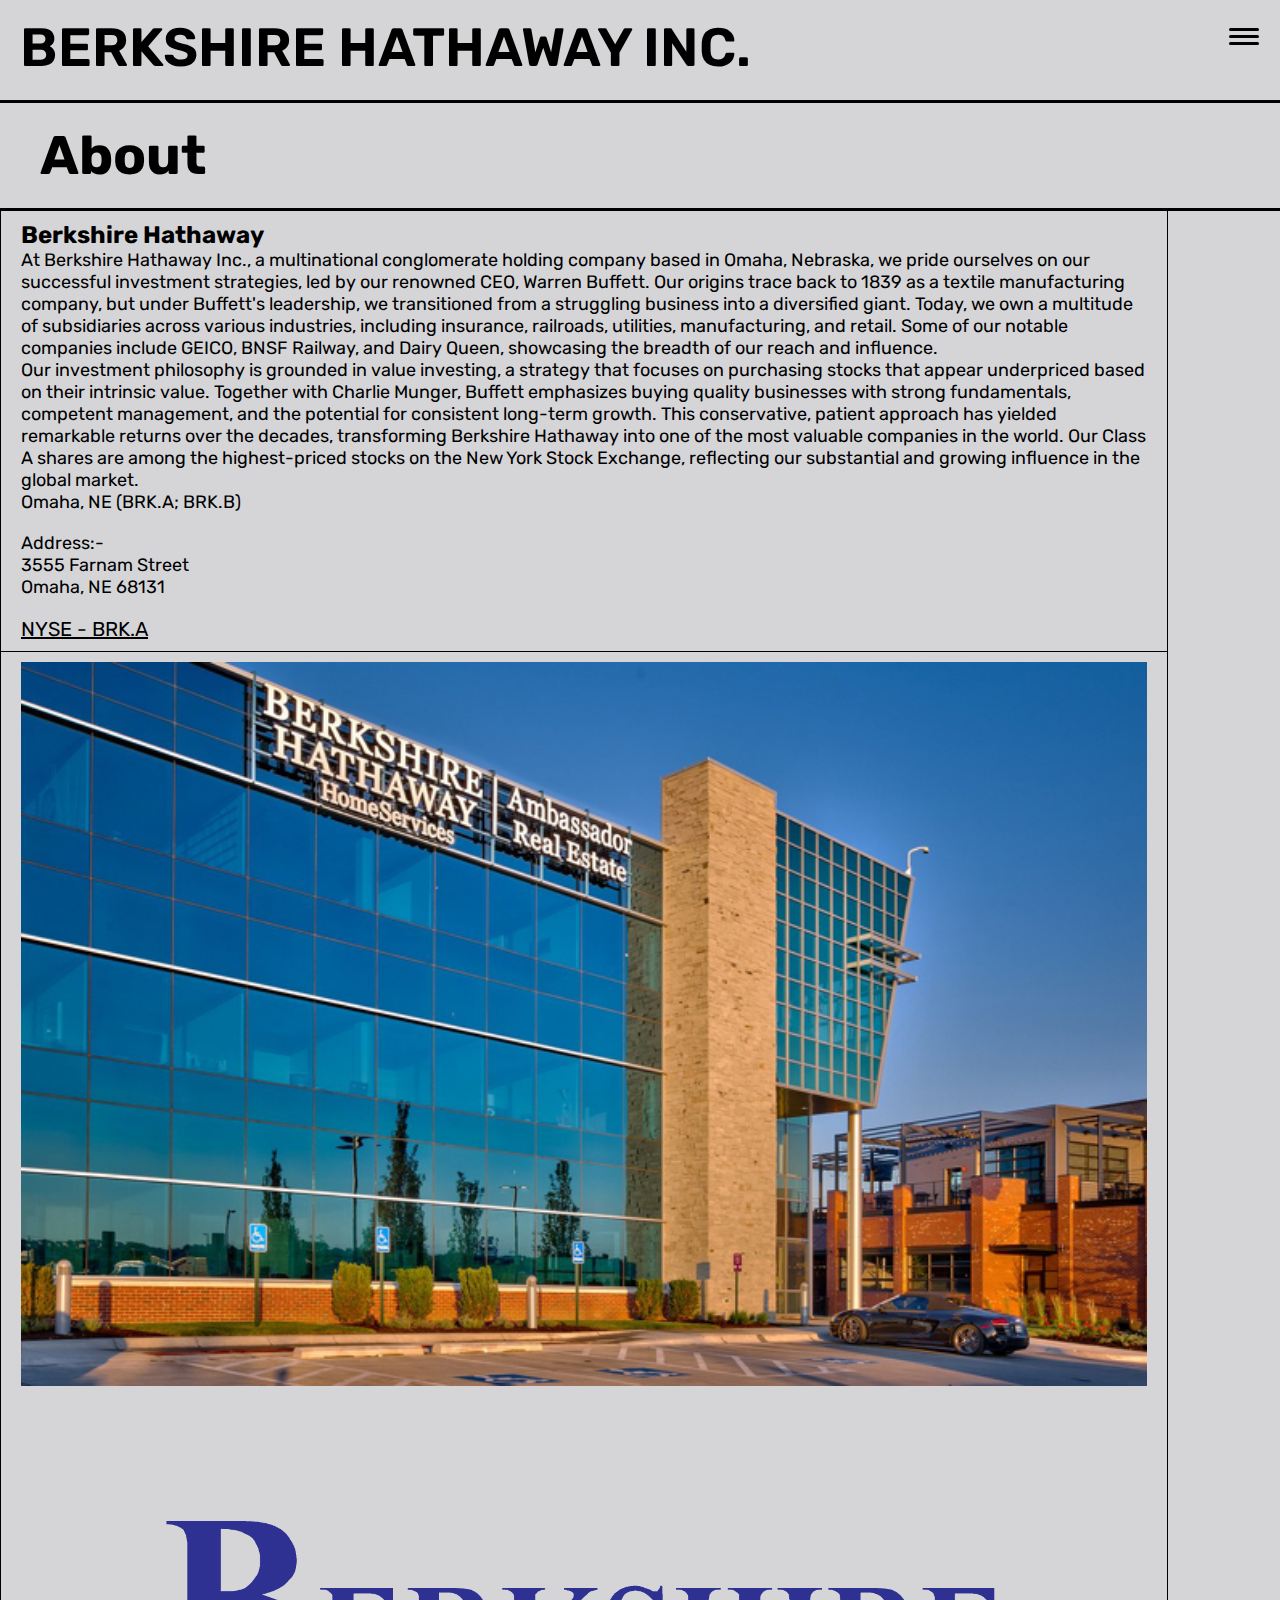
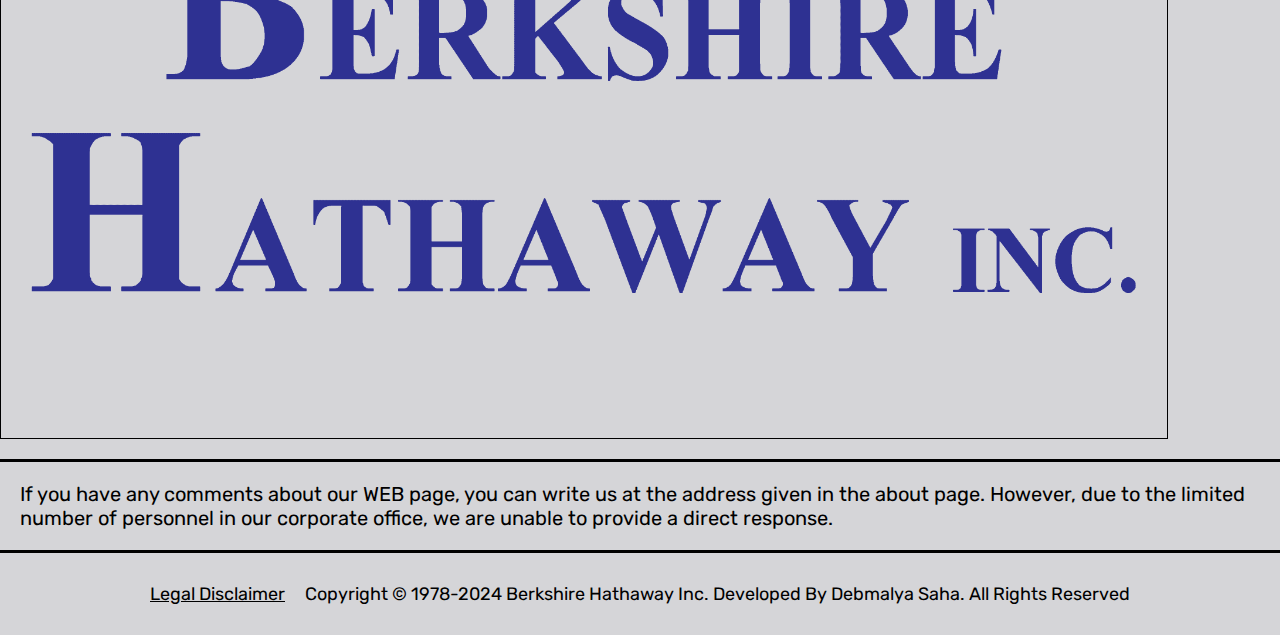
<file: about/index.html>
<!DOCTYPE html>
<html lang="en">
  <head>
    <meta charset="UTF-8" />
    <meta http-equiv="X-UA-Compatible" content="IE=edge" />
    <meta name="viewport" content="width=device-width, initial-scale=1.0" />
    <link rel="preconnect" href="https://fonts.googleapis.com">
    <link rel="preconnect" href="https://fonts.gstatic.com" crossorigin>
    <link href="https://fonts.googleapis.com/css2?family=Freeman&family=Inter+Tight:ital,wght@0,100..900;1,100..900&family=Noto+Serif:ital,wght@0,100..900;1,100..900&family=Playfair+Display:ital,wght@0,400..900;1,400..900&family=Poetsen+One&family=Poppins:ital,wght@0,100;0,200;0,300;0,400;0,500;0,600;0,700;0,800;0,900;1,100;1,200;1,300;1,400;1,500;1,600;1,700;1,800;1,900&family=Rubik:ital,wght@0,300..900;1,300..900&display=swap" rel="stylesheet">
    <link rel="stylesheet" href="app.css">
    <title>Berkshire Hathaway Inc</title>
  </head>
  <body>
    <div class="header">
      <nav class="nav">
        <div id="logo">
          <a href="/BerkshireHathawayRevamp/index.html">BERKSHIRE HATHAWAY INC.</a>
        </div>
        <a href="#" class="nav__hamburger">
          <span class="nav__hamburger__line"></span>
          <span class="nav__hamburger__line"></span>
          <span class="nav__hamburger__line"></span>
        </a>
        <div class="nav__menu">
          <ul>
            <li class="nav__menu__link"><a href="/BerkshireHathawayRevamp/index.html">Home</a></li>
            <li class="nav__menu__link"><a href="/BerkshireHathawayRevamp/index.html">News</a></li>
            <li class="nav__menu__link"><a href="#about">About</a></li>
            <li class="nav__menu__link"><a href="/BerkshireHathawayRevamp/Governance/index.html">Our Governance</a></li>
            <li class="nav__menu__link report"><a href="https://www.berkshirehathaway.com/qtrly/1stqtr24.pdf" target="_blank">2024 Interim Report</a></li>
          </ul>
        </div>
      </nav>
    </div>
    <div id="body">
        <h1 id="newsName">About</h1>
        <div id="lineY"></div>
        <section id="news">
            <div id="desc">
                <h2>Berkshire Hathaway</h2>
                <p>At Berkshire Hathaway Inc., a multinational conglomerate holding company based in Omaha, Nebraska, we pride ourselves on our successful investment strategies, led by our renowned CEO, Warren Buffett. Our origins trace back to 1839 as a textile manufacturing company, but under Buffett's leadership, we transitioned from a struggling business into a diversified giant. Today, we own a multitude of subsidiaries across various industries, including insurance, railroads, utilities, manufacturing, and retail. Some of our notable companies include GEICO, BNSF Railway, and Dairy Queen, showcasing the breadth of our reach and influence.
                <br>
                Our investment philosophy is grounded in value investing, a strategy that focuses on purchasing stocks that appear underpriced based on their intrinsic value. Together with Charlie Munger, Buffett emphasizes buying quality businesses with strong fundamentals, competent management, and the potential for consistent long-term growth. This conservative, patient approach has yielded remarkable returns over the decades, transforming Berkshire Hathaway into one of the most valuable companies in the world. Our Class A shares are among the highest-priced stocks on the New York Stock Exchange, reflecting our substantial and growing influence in the global market.</p>
                <p>Omaha, NE (BRK.A; BRK.B)</p>
                <br>
                <p>Address:-</p>
                <p>3555 Farnam Street<br>Omaha, NE 68131</p>
                <br>
                <a href="https://www.google.com/search?sa=X&sca_esv=f15ba732bb41797c&hl=en&sxsrf=ADLYWIKef_BERpPwSFLzzSTjCCm80Y1-FQ:1716065142453&q=NYSE:+BRK.A&stick=H4sIAAAAAAAAAONgecRoyi3w8sc9YSmdSWtOXmNU4-IKzsgvd80rySypFJLgYoOy-KR4uLj0c_UNzKtyzauKeRaxcvtFBrtaKTgFees5AgByQEvtSAAAAA&ved=2ahUKEwizuujpiJiGAxWOxDgGHd6_CGYQsRV6BAhbEAM&biw=1536&bih=695&dpr=1.25" target="_blank">NYSE - BRK.A</a>
            </div>
            <div id="descAbout">
                <img src="HeadOffice.jpg" alt="Shit">
                <br>
                <img src="Berkshire.png" alt="Shit">
            </div>
        </section>
    </div>
    <div id="footer">
        <div id="lineY"></div>
        <div id="mes">
            <p>If you have any comments about our WEB page, you can write us at the address given in the about page. However, due to the limited number of personnel in our corporate office, we are unable to provide a direct response.</p>
        </div>
        <div id="lineY"></div>
        <div id="disc"><a href="https://www.berkshirehathaway.com/disclaimer.html" target="_blank">Legal Disclaimer</a><p>Copyright © 1978-2024 Berkshire Hathaway Inc. Developed By Debmalya Saha. All Rights Reserved</p></div>
    </div>
    <script src="app.js" defer></script>
</body>
</html>
</file>
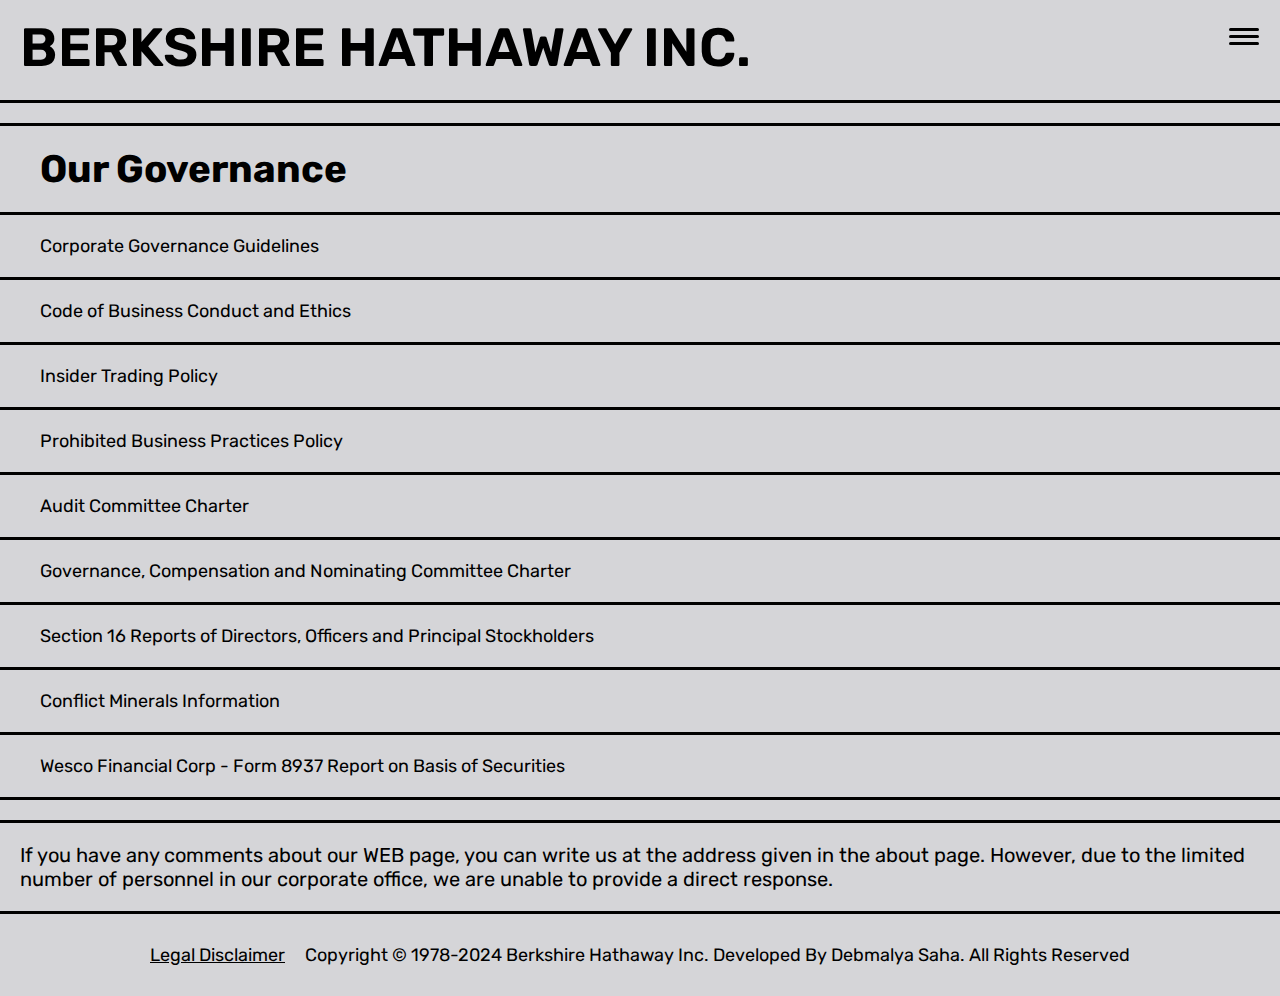
<file: Governance/index.html>
<!DOCTYPE html>
<html lang="en">
  <head>
    <meta charset="UTF-8" />
    <meta http-equiv="X-UA-Compatible" content="IE=edge" />
    <meta name="viewport" content="width=device-width, initial-scale=1.0" />
    <link rel="preconnect" href="https://fonts.googleapis.com">
    <link rel="preconnect" href="https://fonts.gstatic.com" crossorigin>
    <link href="https://fonts.googleapis.com/css2?family=Freeman&family=Inter+Tight:ital,wght@0,100..900;1,100..900&family=Noto+Serif:ital,wght@0,100..900;1,100..900&family=Playfair+Display:ital,wght@0,400..900;1,400..900&family=Poetsen+One&family=Poppins:ital,wght@0,100;0,200;0,300;0,400;0,500;0,600;0,700;0,800;0,900;1,100;1,200;1,300;1,400;1,500;1,600;1,700;1,800;1,900&family=Rubik:ital,wght@0,300..900;1,300..900&display=swap" rel="stylesheet">
    <link rel="stylesheet" href="app.css">
    <title>Berkshire Hathaway Inc</title>
  </head>
  <body>
    <div class="header">
      <nav class="nav">
        <div id="logo">
          <a href="/BerkshireHathawayRevamp/index.html">BERKSHIRE HATHAWAY INC.</a>
        </div>
        <a href="#" class="nav__hamburger">
          <span class="nav__hamburger__line"></span>
          <span class="nav__hamburger__line"></span>
          <span class="nav__hamburger__line"></span>
        </a>
        <div class="nav__menu">
          <ul>
            <li class="nav__menu__link"><a href="/BerkshireHathawayRevamp/index.html">Home</a></li>
            <li class="nav__menu__link"><a href="/BerkshireHathawayRevamp/index.html">News</a></li>
            <li class="nav__menu__link"><a href="/BerkshireHathawayRevamp/about/index.html">About</a></li>
            <li class="nav__menu__link"><a href="#ourGovernance">Our Governance</a></li>
            <li class="nav__menu__link report"><a href="https://www.berkshirehathaway.com/qtrly/1stqtr24.pdf" target="_blank">2024 Interim Report</a></li>
          </ul>
        </div>
      </nav>
    </div>
    <div id="body">
      <div id="lineY"></div>
      <h1 id="newsName">Our Governance</h1>
      <div id="lineY"></div>
        <section id="message">
          <a href="https://www.berkshirehathaway.com/govern/corpgov.pdf" target="_blank">Corporate Governance Guidelines</a>
          <div id="lineY"></div>
          <a href="https://www.berkshirehathaway.com/govern/ethics.pdf" target="_blank">Code of Business Conduct and Ethics
          </a>
          <div id="lineY"></div>
          <a href="https://www.berkshirehathaway.com/govern/inside.pdf" target="_blank">Insider Trading Policy</a>
          <div id="lineY"></div>
          <a href="https://www.berkshirehathaway.com/govern/pbpp.html" target="_blank">Prohibited Business Practices Policy</a>
          <div id="lineY"></div>
          <a href="https://www.berkshirehathaway.com/govern/audit.pdf" target="_blank">Audit Committee Charter</a>
          <div id="lineY"></div>
          <a href="https://www.berkshirehathaway.com/govern/comp.pdf" target="_blank">Governance, Compensation and Nominating Committee Charter
          </a>
          <div id="lineY"></div>
          <a href="http://www.sec.gov/cgi-bin/browse-edgar?company=&CIK=1067983&owner=only&action=getcompany" target="_blank">Section 16 Reports of Directors, Officers and Principal Stockholders</a>
          <div id="lineY"></div>
          <a href="https://www.berkshirehathaway.com/govern/ConflictMineralsInformation.html" target="_blank">Conflict Minerals Information
          </a>
          <div id="lineY"></div>
          <a href="https://www.berkshirehathaway.com/govern/Wesco%20Form%208937%20Report%20of%20Organizational%20Actions%20Affecting%20Basis%20in%20Securitites.pdf" target="_blank">Wesco Financial Corp - Form 8937 Report on Basis of Securities</a>
          <div id="lineY"></div>
        </section>
    </div>
    <div id="footer">
        <div id="lineY"></div>
        <div id="mes">
            <p>If you have any comments about our WEB page, you can write us at the address given in the about page. However, due to the limited number of personnel in our corporate office, we are unable to provide a direct response.</p>
        </div>
        <div id="lineY"></div>
        <div id="disc"><a href="https://www.berkshirehathaway.com/disclaimer.html" target="_blank">Legal Disclaimer</a><p>Copyright © 1978-2024 Berkshire Hathaway Inc. Developed By Debmalya Saha. All Rights Reserved</p></div>
    </div>
    <script src="app.js" defer></script>
</body>
</html>
</file>
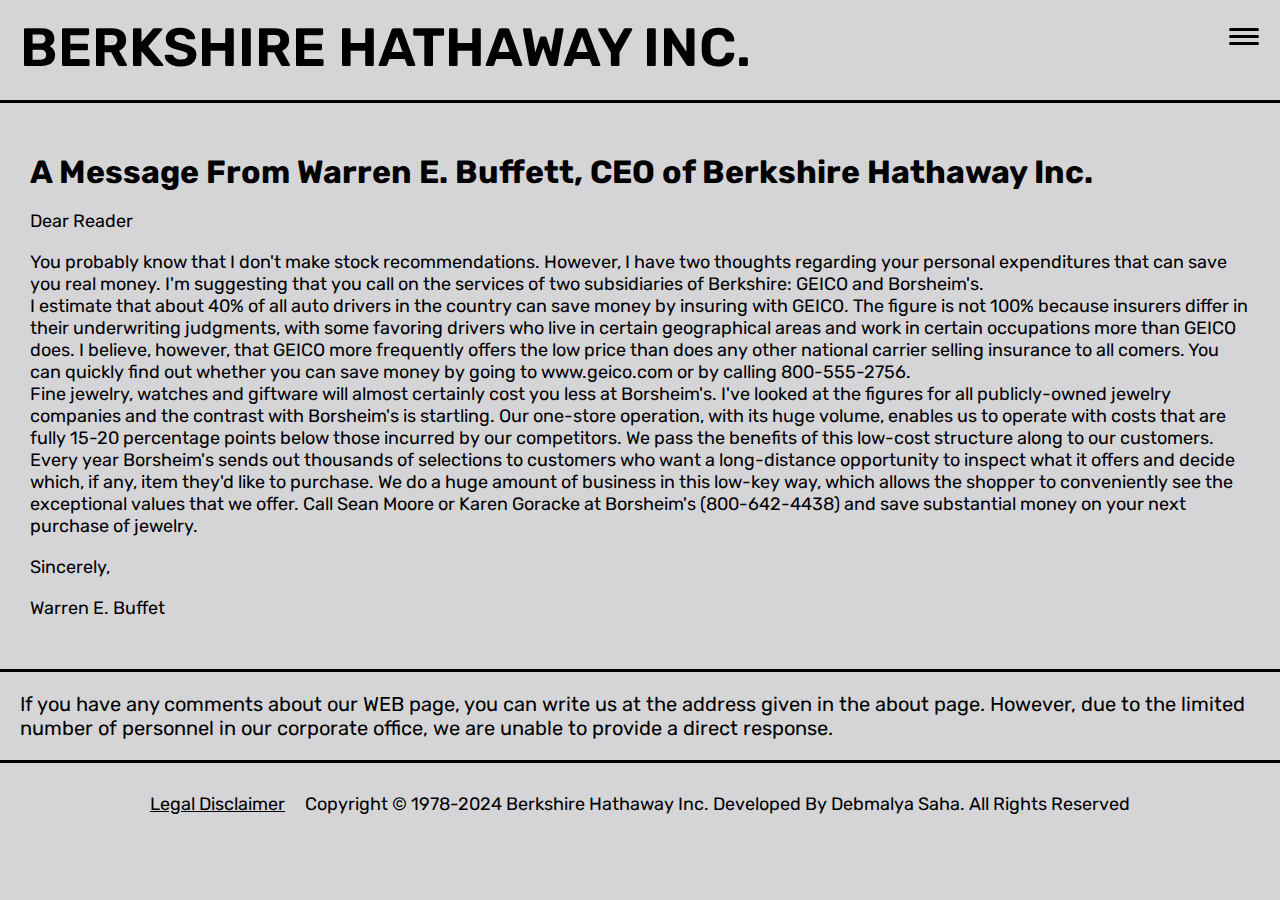
<file: WarrenMessage/index.html>
<!DOCTYPE html>
<html lang="en">
  <head>
    <meta charset="UTF-8" />
    <meta http-equiv="X-UA-Compatible" content="IE=edge" />
    <meta name="viewport" content="width=device-width, initial-scale=1.0" />
    <link rel="preconnect" href="https://fonts.googleapis.com">
    <link rel="preconnect" href="https://fonts.gstatic.com" crossorigin>
    <link href="https://fonts.googleapis.com/css2?family=Freeman&family=Inter+Tight:ital,wght@0,100..900;1,100..900&family=Noto+Serif:ital,wght@0,100..900;1,100..900&family=Playfair+Display:ital,wght@0,400..900;1,400..900&family=Poetsen+One&family=Poppins:ital,wght@0,100;0,200;0,300;0,400;0,500;0,600;0,700;0,800;0,900;1,100;1,200;1,300;1,400;1,500;1,600;1,700;1,800;1,900&family=Rubik:ital,wght@0,300..900;1,300..900&display=swap" rel="stylesheet">
    <link rel="stylesheet" href="app.css">
    <title>Berkshire Hathaway Inc</title>
  </head>
  <body>
    <div class="header">
      <nav class="nav">
        <div id="logo">
          <a href="/BerkshireHathawayRevamp/index.html">BERKSHIRE HATHAWAY INC.</a>
        </div>
        <a href="#" class="nav__hamburger">
          <span class="nav__hamburger__line"></span>
          <span class="nav__hamburger__line"></span>
          <span class="nav__hamburger__line"></span>
        </a>
        <div class="nav__menu">
          <ul>
            <li class="nav__menu__link"><a href="/BerkshireHathawayRevamp/index.html">Home</a></li>
            <li class="nav__menu__link"><a href="/BerkshireHathawayRevamp/index.html">News</a></li>
            <li class="nav__menu__link"><a href="/BerkshireHathawayRevamp/about/index.html">About</a></li>
            <li class="nav__menu__link"><a href="/BerkshireHathawayRevamp/Governance/index.html">Our Governance</a></li>
            <li class="nav__menu__link report"><a href="https://www.berkshirehathaway.com/qtrly/1stqtr24.pdf" target="_blank">2024 Interim Report</a></li>
          </ul>
        </div>
      </nav>
    </div>
    <div id="body">
        <section id="message">
          <h1>A Message From Warren E. Buffett, CEO of Berkshire Hathaway Inc.</h1>
          <br>
          <p>Dear Reader</p>
          <br>
          <p>You probably know that I don't make stock recommendations. However, I have two thoughts regarding your personal expenditures that can save you real money. I'm suggesting that you call on the services of two subsidiaries of Berkshire: GEICO and Borsheim's.
            <br>
            I estimate that about 40% of all auto drivers in the country can save money by insuring with GEICO. The figure is not 100% because insurers differ in their underwriting judgments, with some favoring drivers who live in certain geographical areas and work in certain occupations more than GEICO does. I believe, however, that GEICO more frequently offers the low price than does any other national carrier selling insurance to all comers. You can quickly find out whether you can save money by going to www.geico.com or by calling 800-555-2756.
            <br>
            Fine jewelry, watches and giftware will almost certainly cost you less at Borsheim's. I've looked at the figures for all publicly-owned jewelry companies and the contrast with Borsheim's is startling. Our one-store operation, with its huge volume, enables us to operate with costs that are fully 15-20 percentage points below those incurred by our competitors. We pass the benefits of this low-cost structure along to our customers.
            <br>
            Every year Borsheim's sends out thousands of selections to customers who want a long-distance opportunity to inspect what it offers and decide which, if any, item they'd like to purchase. We do a huge amount of business in this low-key way, which allows the shopper to conveniently see the exceptional values that we offer. Call Sean Moore or Karen Goracke at Borsheim's (800-642-4438) and save substantial money on your next purchase of jewelry.</p>
            <br>
            <p>Sincerely,</p>
            <br>
            <p>Warren E. Buffet</p>
        </section>
    </div>
    <div id="footer">
        <div id="lineY"></div>
        <div id="mes">
            <p>If you have any comments about our WEB page, you can write us at the address given in the about page. However, due to the limited number of personnel in our corporate office, we are unable to provide a direct response.</p>
        </div>
        <div id="lineY"></div>
        <div id="disc"><a href="https://www.berkshirehathaway.com/disclaimer.html" target="_blank">Legal Disclaimer</a><p>Copyright © 1978-2024 Berkshire Hathaway Inc. Developed By Debmalya Saha. All Rights Reserved</p></div>
    </div>
    <script src="app.js" defer></script>
</body>
</html>
</file>
<file: about/app.css>
a{
    text-decoration: none;
    color: black;
}

body{
    background-color: #d5d5d8;
}

*{
    margin:0;
    font-family: "Rubik";
}

.body{
    z-index: -2;
}

#logo{
margin: 20px;
margin-top: 50px;
}

#logo a{
font-family: "Rubik";
font-size: 3rem;
font-weight: 600;
}

.nav {
height: 3.2rem;
display: flex;
justify-content: space-between;
align-items: center;
color: #fff;
}

.header{
margin-top: 10px;
height:90px;
border-bottom: medium solid;
}

.nav__menu{
display: flex;
justify-content: center;
align-items: center;
margin-top: 25px;
margin-right: 60px;
}

.nav__menu ul {
margin: 0;
padding: 0;
display: flex;
}

.nav__menu ul li {
list-style: none;
}

.nav__menu ul li a {
text-decoration: none;
color:black;
padding: 1rem;
display: block;
font-weight: 500;
font-size: 2.8vh;
}

.nav__hamburger {
width: 1.875rem;
height: 1.313rem;
display: none;
flex-direction: column;
justify-content: space-around;
position: absolute;
top: 1rem;
right: 1rem;
}

.nav__hamburger__line {
height: 0.188rem;
width: 100%;
background-color: black;
border-radius: 0.625rem;
transition: all ease-in-out 0.2s;
}

.report a{
border:medium solid black;
margin-left: 10px;
border-radius: 30px;
}

.nav__menu__link a:hover { 
transform: scale(1.1);
transition: transform .2s ease-in-out; 
}

.report a:hover{
background-color: black;
color: white;
transform: scale(1.0);
transition: 0.5s;
}

#lineY{
    border-top: medium solid;
    margin-top: 20px;
}

#line{
    border-top: medium solid;
}

#footer #mes{
    font-size: 20px;
    margin: 20px;
}

#disc{
    display: flex;
    font-size: 18px;
    justify-content: center;
    margin: 30px 20px;
}

#disc a{
    text-decoration: underline;
    margin-right: 20px;
}

#newsName{
    margin: 20px 40px;
    font-size: 3.4rem;
}

#news{
    display: flex;
    justify-content: space-around;
    /* margin: 0 20px 0 0; */
    padding: 0 60px;
}

#descAbout{
    width: 50%;
    padding: 50px;
    border-left: thin solid;
    border-right: thin solid;
    border-bottom: thin solid;
}

#descAbout img{
    width: 100%;
    height: 50%;
}

#desc{
    width: 50%;
    padding: 50px;
    border-left: thin solid;
    border-right: thin solid;
    border-bottom: thin solid;
}

#desc p{
    font-size: 20px;
}

#desc a{
    font-size: 20px;
    text-decoration: underline;
}

@media screen and (max-width: 400px) {
    #disc{
        display: flex;
        font-size: 14px;
        justify-content: center;
        flex-direction: column;
        align-items: center;
        margin: 20px 20px;
    }
    #mes p{
        font-size: 15px;
    }
    #disc p{
        margin-top: 20px;
        text-align: center;
    }
    #news{
        padding: 0 0;
    }
    #desc{
        padding: 10px 20px;
    }
    #desc p{
        font-size: 15px;
    }
    #desc h2{
        font-size: 20px;
    }
    #descAbout{
        padding:10px
    }
    #descAbout p{
        font-size: 15px;
    }
    #desc a{
        font-size: 15px;
        text-decoration: underline;
    }
    #newsName{
        font-size: 2rem;
    }
}


@media screen and (max-width: 1420px) {
    .nav__hamburger {
        display: flex;
        padding-top: 10px;
        padding-right: 5px;
    }
    
    .report a{
        margin-left: 0px;
    }
    
    .nav__menu {
        position: absolute;
        display: flex;
        align-items: center;
        background-color: #000000c4;
        opacity: 1;
        top: -30rem;
        width: 100%;
        transition: all ease-in-out 0.4s;
    }
    .nav {
        flex-direction: column;
        align-items: flex-start;
    }
    .nav__menu ul {
        flex-direction: column;
        width: 100%;
        padding: 2rem 0 1rem;
    }
    .nav__menu ul li {
        text-align: center;
    }
    .nav__menu ul li a {
        padding: 0.5rem;
        color: white;
        border-color: white;
    }
    .nav__menu {
        z-index: 1;
    }
    .nav__menu.active {
        top: 2rem;
    }
    .nav__hamburger.active :nth-child(1) {
        transform: rotate(45deg) translate(0.45rem, 0.1875rem);
    }
    
    .nav__hamburger.active :nth-child(2) {
        opacity: 0;
    }
    
    .nav__hamburger.active :nth-child(3) {
        transform: rotate(-45deg) translate(0.45rem, -0.1875rem);
    }
    #logo{
        margin-top:6px;
        padding-right: 50px;
        display: flex;
        justify-content: center;
        align-items: center;
    }
    
    #logo a{
        font-size: 6vh;
    }
    
    .header{
        margin: 0;
        padding-top: 10px;
    }
    #news{
        flex-direction: column;
        margin: 0;
        padding: 0;
    }

    #desc{
        width: 88%;
        margin: 0;
        padding: 10px 20px;
    }
    #desc p{
        font-size: 18px;
    }
    #descAbout{
        width: 88%;
        margin: 0;
        padding: 10px 20px;
    }
    
}
    
    @media screen and (max-width: 950px) {
    #logo a{
        font-size: 2rem;
    }
}
</file>
<file: Governance/app.css>
a{
    text-decoration: none;
    color: black;
}

body{
    background-color: #d5d5d8;
}

*{
    margin:0;
    font-family: "Rubik";
}

.body{
    z-index: -2;
}

#logo{
margin: 20px;
margin-top: 50px;
}

#logo a{
font-family: "Rubik";
font-size: 3rem;
font-weight: 600;
}

.nav {
height: 3.2rem;
display: flex;
justify-content: space-between;
align-items: center;
color: #fff;
}

.header{
margin-top: 10px;
height:90px;
border-bottom: medium solid;
}

.nav__menu{
display: flex;
justify-content: center;
align-items: center;
margin-top: 25px;
margin-right: 60px;
}

.nav__menu ul {
margin: 0;
padding: 0;
display: flex;
}

.nav__menu ul li {
list-style: none;
}

.nav__menu ul li a {
text-decoration: none;
color:black;
padding: 1rem;
display: block;
font-weight: 500;
font-size: 2.8vh;
}

.nav__hamburger {
width: 1.875rem;
height: 1.313rem;
display: none;
flex-direction: column;
justify-content: space-around;
position: absolute;
top: 1rem;
right: 1rem;
}

.nav__hamburger__line {
height: 0.188rem;
width: 100%;
background-color: black;
border-radius: 0.625rem;
transition: all ease-in-out 0.2s;
}

.report a{
border:medium solid black;
margin-left: 10px;
border-radius: 30px;
}

.nav__menu__link a:hover { 
transform: scale(1.1);
transition: transform .2s ease-in-out; 
}

.report a:hover{
background-color: black;
color: white;
transform: scale(1.0);
transition: 0.5s;
}

#lineY{
    border-top: medium solid;
    margin-top: 20px;
    margin-bottom: 20px;
}

#line{
    border-top: medium solid;
}

#footer #mes{
    font-size: 20px;
    margin: 20px;
}

#disc{
    display: flex;
    font-size: 18px;
    justify-content: center;
    margin: 30px 20px;
}

#disc a{
    text-decoration: underline;
    margin-right: 20px;
}

#message a{
    font-size: 18px;
    padding: 20px;
    margin: 20px;
}

#newsName{
    margin: 20px 40px;
    font-size: 2.4rem;
}

@media screen and (max-width: 400px) {
    #disc{
        display: flex;
        font-size: 14px;
        justify-content: center;
        flex-direction: column;
        align-items: center;
        margin: 20px 20px;
    }
    #mes p{
        font-size: 15px;
    }
    #disc p{
        margin-top: 20px;
        text-align: center;
    }
    #message{
        padding: 10px;
    }
    #message p{
        font-size: 14px;
    }
    #newsName{
        font-size: 2rem;
    }
}


@media screen and (max-width: 1420px) {
    .nav__hamburger {
        display: flex;
        padding-top: 10px;
        padding-right: 5px;
    }
    
    .report a{
        margin-left: 0px;
    }
    
    .nav__menu {
        position: absolute;
        display: flex;
        align-items: center;
        background-color: #000000c4;
        opacity: 1;
        top: -30rem;
        width: 100%;
        transition: all ease-in-out 0.4s;
    }
    .nav {
        flex-direction: column;
        align-items: flex-start;
    }
    .nav__menu ul {
        flex-direction: column;
        width: 100%;
        padding: 2rem 0 1rem;
    }
    .nav__menu ul li {
        text-align: center;
    }
    .nav__menu ul li a {
        padding: 0.5rem;
        color: white;
        border-color: white;
    }
    .nav__menu {
        z-index: 1;
    }
    .nav__menu.active {
        top: 2rem;
    }
    .nav__hamburger.active :nth-child(1) {
        transform: rotate(45deg) translate(0.45rem, 0.1875rem);
    }
    
    .nav__hamburger.active :nth-child(2) {
        opacity: 0;
    }
    
    .nav__hamburger.active :nth-child(3) {
        transform: rotate(-45deg) translate(0.45rem, -0.1875rem);
    }
    #logo{
        margin-top:6px;
        padding-right: 50px;
        display: flex;
        justify-content: center;
        align-items: center;
    }
    
    #logo a{
        font-size: 6vh;
    }
    
    .header{
        margin: 0;
        padding-top: 10px;
    }
    
    }
    
    @media screen and (max-width: 950px) {
    #logo a{
        font-size: 2rem;
    }
    }
</file>
<file: WarrenMessage/app.css>
a{
    text-decoration: none;
    color: black;
}

body{
    background-color: #d5d5d8;
}

*{
    margin:0;
    font-family: "Rubik";
}

.body{
    z-index: -2;
}

#logo{
margin: 20px;
margin-top: 50px;
}

#logo a{
font-family: "Rubik";
font-size: 3rem;
font-weight: 600;
}

.nav {
height: 3.2rem;
display: flex;
justify-content: space-between;
align-items: center;
color: #fff;
}

.header{
margin-top: 10px;
height:90px;
border-bottom: medium solid;
}

.nav__menu{
display: flex;
justify-content: center;
align-items: center;
margin-top: 25px;
margin-right: 60px;
}

.nav__menu ul {
margin: 0;
padding: 0;
display: flex;
}

.nav__menu ul li {
list-style: none;
}

.nav__menu ul li a {
text-decoration: none;
color:black;
padding: 1rem;
display: block;
font-weight: 500;
font-size: 2.8vh;
}

.nav__hamburger {
width: 1.875rem;
height: 1.313rem;
display: none;
flex-direction: column;
justify-content: space-around;
position: absolute;
top: 1rem;
right: 1rem;
}

.nav__hamburger__line {
height: 0.188rem;
width: 100%;
background-color: black;
border-radius: 0.625rem;
transition: all ease-in-out 0.2s;
}

.report a{
border:medium solid black;
margin-left: 10px;
border-radius: 30px;
}

.nav__menu__link a:hover { 
transform: scale(1.1);
transition: transform .2s ease-in-out; 
}

.report a:hover{
background-color: black;
color: white;
transform: scale(1.0);
transition: 0.5s;
}

#lineY{
    border-top: medium solid;
    margin-top: 20px;
}

#line{
    border-top: medium solid;
}

#footer #mes{
    font-size: 20px;
    margin: 20px;
}

#disc{
    display: flex;
    font-size: 18px;
    justify-content: center;
    margin: 30px 20px;
}

#disc a{
    text-decoration: underline;
    margin-right: 20px;
}

#message{
    padding: 30px;
    margin: 20px 0;
}

#message p{
    font-size: 18px;
}

@media screen and (max-width: 400px) {
    #disc{
        display: flex;
        font-size: 14px;
        justify-content: center;
        flex-direction: column;
        align-items: center;
        margin: 20px 20px;
    }
    #mes p{
        font-size: 15px;
    }
    #disc p{
        margin-top: 20px;
        text-align: center;
    }
    #message{
        padding: 10px;
    }
    #message p{
        font-size: 14px;
    }
}


@media screen and (max-width: 1420px) {
    .nav__hamburger {
        display: flex;
        padding-top: 10px;
        padding-right: 5px;
    }
    
    .report a{
        margin-left: 0px;
    }
    
    .nav__menu {
        position: absolute;
        display: flex;
        align-items: center;
        background-color: #000000c4;
        opacity: 1;
        top: -30rem;
        width: 100%;
        transition: all ease-in-out 0.4s;
    }
    .nav {
        flex-direction: column;
        align-items: flex-start;
    }
    .nav__menu ul {
        flex-direction: column;
        width: 100%;
        padding: 2rem 0 1rem;
    }
    .nav__menu ul li {
        text-align: center;
    }
    .nav__menu ul li a {
        padding: 0.5rem;
        color: white;
        border-color: white;
    }
    .nav__menu {
        z-index: 1;
    }
    .nav__menu.active {
        top: 2rem;
    }
    .nav__hamburger.active :nth-child(1) {
        transform: rotate(45deg) translate(0.45rem, 0.1875rem);
    }
    
    .nav__hamburger.active :nth-child(2) {
        opacity: 0;
    }
    
    .nav__hamburger.active :nth-child(3) {
        transform: rotate(-45deg) translate(0.45rem, -0.1875rem);
    }
    #logo{
        margin-top:6px;
        padding-right: 50px;
        display: flex;
        justify-content: center;
        align-items: center;
    }
    
    #logo a{
        font-size: 6vh;
    }
    
    .header{
        margin: 0;
        padding-top: 10px;
    }
    
    }
    
    @media screen and (max-width: 950px) {
    #logo a{
        font-size: 2rem;
    }
    }
</file>
